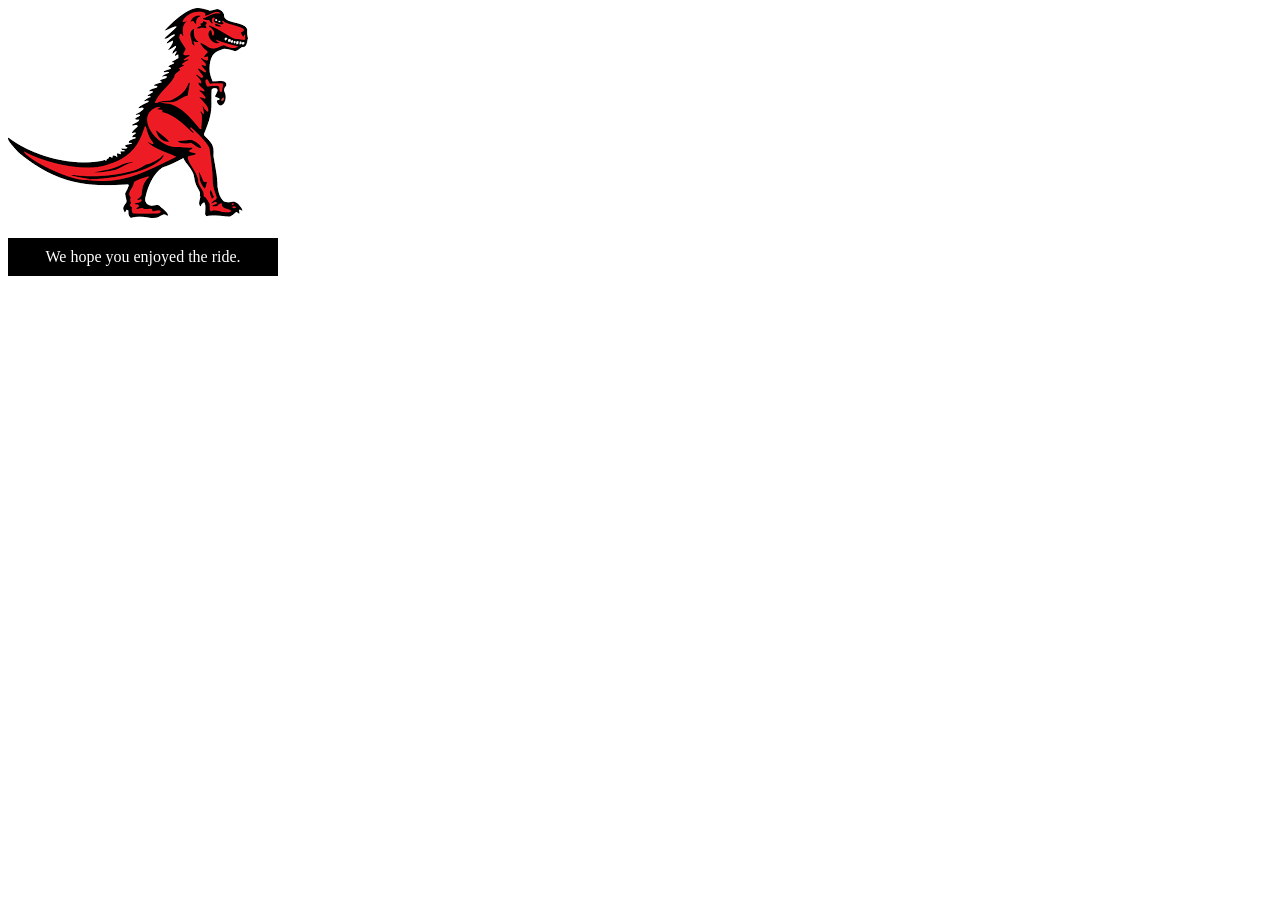
<file: BONUS/src/dom-example-manipulated.html>
<!DOCTYPE html>
<html lang="en-us">
  <head>
    <meta charset="utf-8">
    <meta name="viewport" content="width=device-width, initial-scale=1.0">
    <title>Simple DOM example</title>
    <style>
      .highlight {
        color: white;
        background-color: black;
        padding: 10px;
        width: 250px;
        text-align: center;
      }
    </style>
  </head>
  <body>
    <section>
      <img src="dinosaur.png" alt="A red Tyrannosaurus Rex: A two legged dinosaur standing upright like a human, with small arms, and a large head with lots of sharp teeth.">
      <p>Here we will add a link to the <a href="https://www.mozilla.org/">Mozilla homepage</a></p>
    </section>

    <script>
      const link = document.querySelector('a');
      link.textContent = 'Mozilla Developer Network';
      link.href = 'https://developer.mozilla.org';

      const sect = document.querySelector('section');
      const para = document.createElement('p');
      para.textContent = 'We hope you enjoyed the ride.';
      sect.appendChild(para);

      const text = document.createTextNode(' — the premier source for web development knowledge.');
      const linkPara = document.querySelector('p');
      linkPara.appendChild(text);

      // You could clone link para by doing something like this and inserting the new para instead
      // var newPara = linkPara.cloneNode(true);

      sect.appendChild(linkPara);
      linkPara.parentNode.removeChild(linkPara);

      para.setAttribute('class', 'highlight');
    </script>
  </body>
</html>
</file>
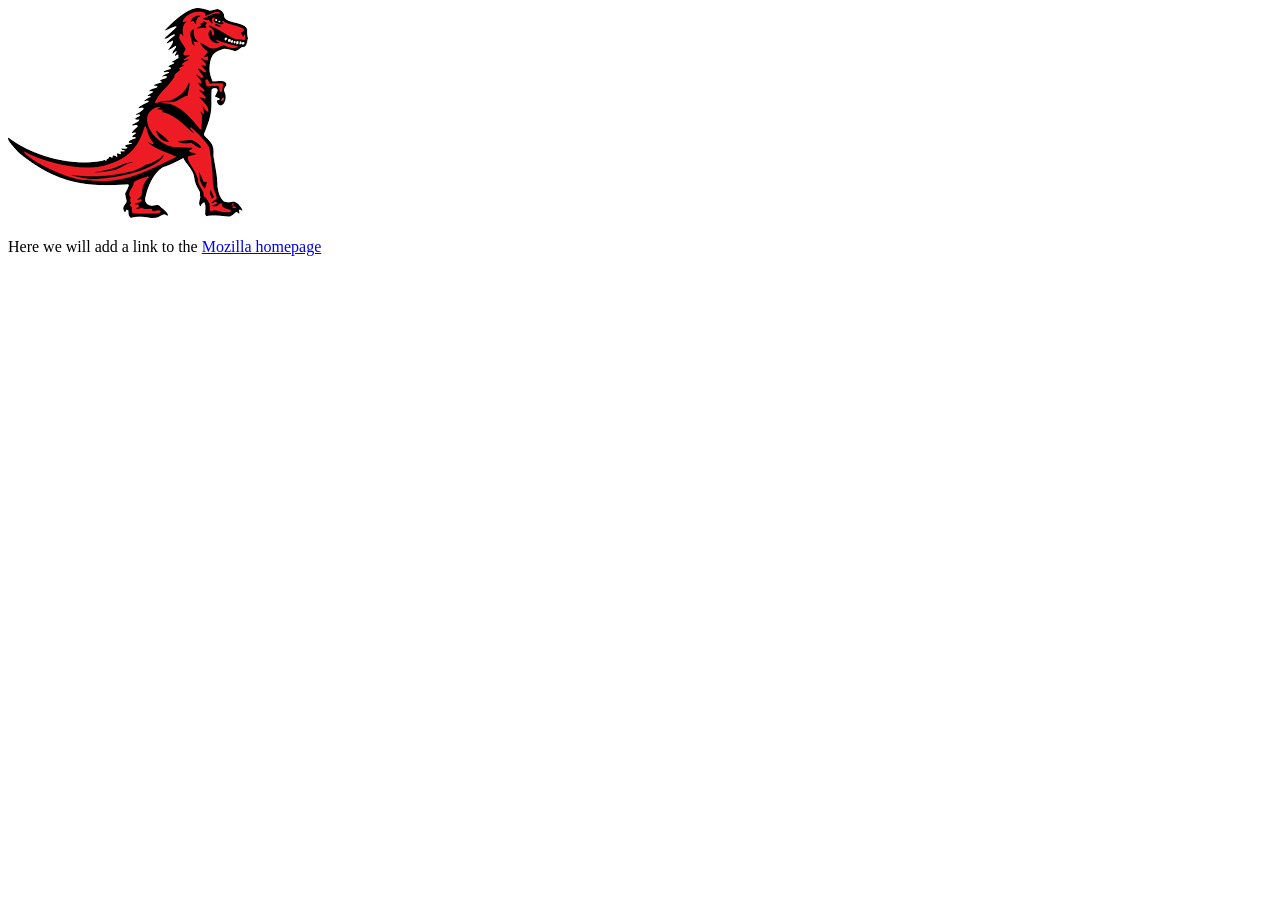
<file: BONUS/src/dom-example.html>
<!DOCTYPE html>
<html lang="en-us">
  <head>
    <meta charset="utf-8">
    <meta name="viewport" content="width=device-width, initial-scale=1.0">
    <title>Simple DOM example</title>
  </head>
  <body>
      <section>
        <img src="dinosaur.png" alt="A red Tyrannosaurus Rex: A two legged dinosaur standing upright like a human, with small arms, and a large head with lots of sharp teeth.">
        <p>Here we will add a link to the <a href="https://www.mozilla.org/">Mozilla homepage</a></p>
      </section>
  </body>
</html>
</file>
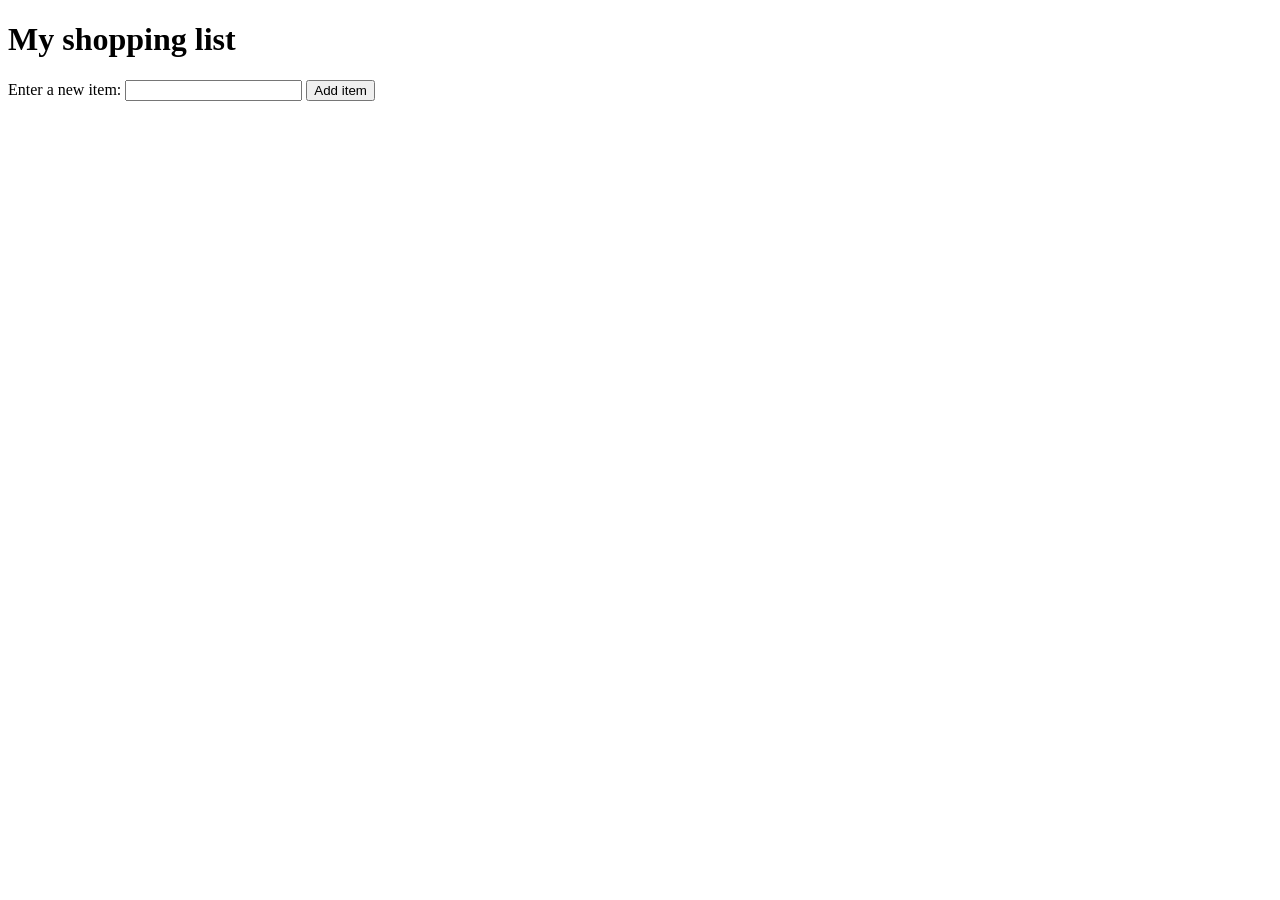
<file: BONUS/src/shopping-list-finished.html>
<!DOCTYPE html>
<html lang="en-us">
  <head>
    <meta charset="utf-8">
    <meta name="viewport" content="width=device-width, initial-scale=1.0">
    <title>Shopping list example</title>
    <style>
      li {
        margin-bottom: 10px;
      }

      li button {
        font-size: 12px;
        margin-left: 20px;
        color: #666;
      }
    </style>
  </head>
  <body>

    <h1>My shopping list</h1>

    <div>
      <label for="item">Enter a new item:</label>
      <input type="text" name="item" id="item">
      <button>Add item</button>
    </div>

    <ul>

    </ul>

    <script>
      const list = document.querySelector('ul');
      const input = document.querySelector('input');
      const button = document.querySelector('button');

      button.addEventListener('click', () => {
        const myItem = input.value;
        input.value = '';

        const listItem = document.createElement('li');
        const listText = document.createElement('span');
        const listBtn = document.createElement('button');

        listItem.appendChild(listText);
        listText.textContent = myItem;
        listItem.appendChild(listBtn);
        listBtn.textContent = 'Delete';
        list.appendChild(listItem);

        listBtn.addEventListener('click', () => {
          list.removeChild(listItem);
        });

        input.focus();
      });
    </script>
  </body>
</html>
</file>
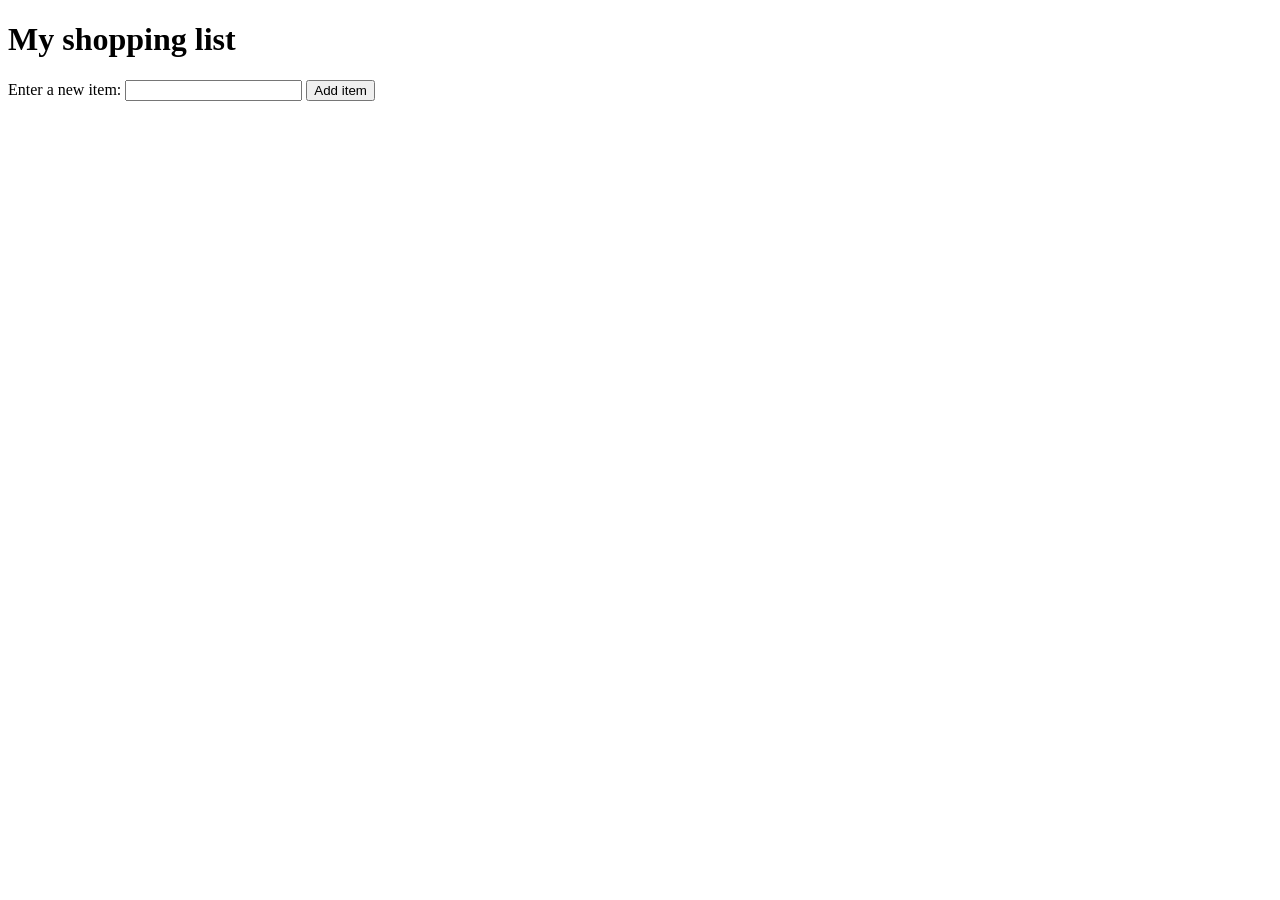
<file: BONUS/src/shopping-list.html>
<!DOCTYPE html>
<html lang="en-us">
  <head>
    <meta charset="utf-8">
    <meta name="viewport" content="width=device-width, initial-scale=1.0">
    <title>Shopping list example</title>
    <style>
      li {
        margin-bottom: 10px;
      }

      li button {
        font-size: 8px;
        margin-left: 20px;
        color: #666;
      }
    </style>
  </head>
  <body>

    <h1>My shopping list</h1>

    <div>
      <label for="item">Enter a new item:</label>
      <input type="text" name="item" id="item">
      <button>Add item</button>
    </div>

    <ul>

    </ul>

    <script>

    </script>
  </body>
</html>
</file>
